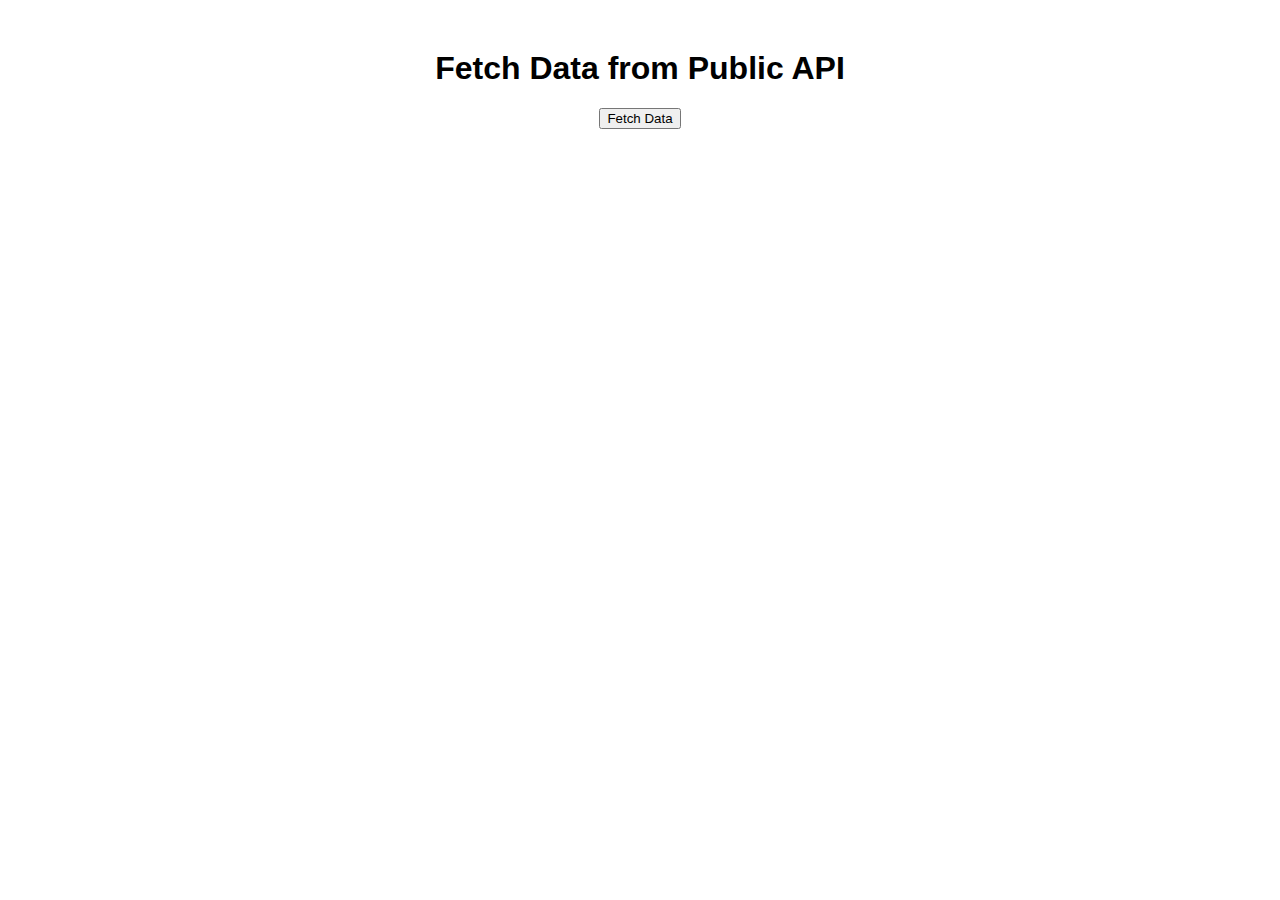
<file: Assign 5/index.html>
<!DOCTYPE html>
<html lang="en">
<head>
    <meta charset="UTF-8">
    <meta name="viewport" content="width=device-width, initial-scale=1.0">
    <title>Fetch Data with Promises</title>
    <style>
        body {
            font-family: Arial, sans-serif;
            text-align: center;
            margin: 50px;
        }
        #data {
            margin-top: 20px;
            font-size: 1.2em;
        }
    </style>
</head>
<body>
    <h1>Fetch Data from Public API</h1>
    <button id="fetchData">Fetch Data</button>
    <div id="data"></div>

    <script src="fetch-data.js"></script>
</body>
</html>
</file>
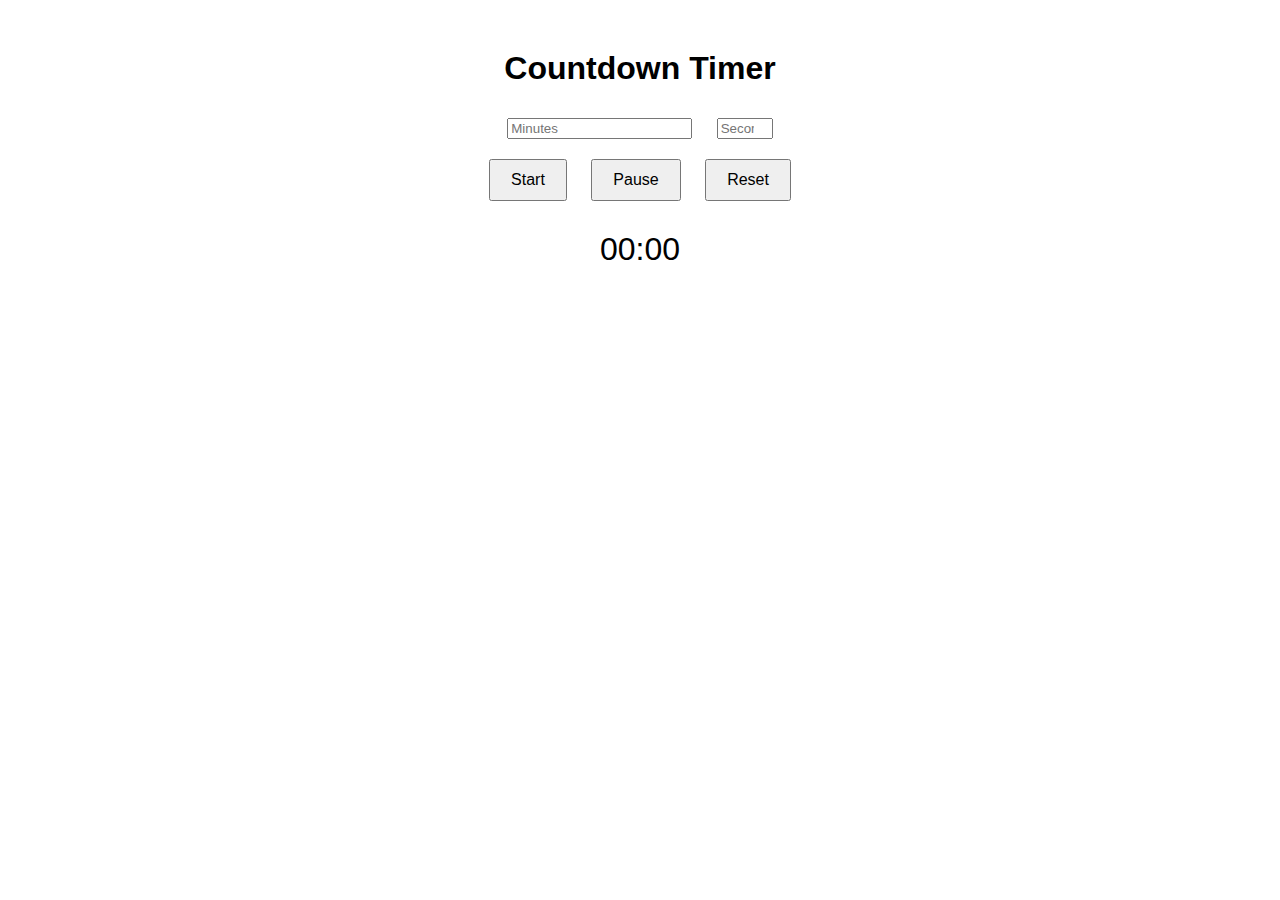
<file: Assign 5B/index.html>
<!DOCTYPE html>
<html lang="en">
<head>
    <meta charset="UTF-8">
    <meta name="viewport" content="width=device-width, initial-scale=1.0">
    <title>Countdown Timer</title>
    <style>
        body {
            font-family: Arial, sans-serif;
            text-align: center;
            margin: 50px;
        }
        .input-field {
            margin: 10px;
        }
        button {
            padding: 10px 20px;
            margin: 10px;
            font-size: 16px;
            cursor: pointer;
        }
        #timer {
            font-size: 2em;
            margin-top: 20px;
        }
    </style>
</head>
<body>
    <h1>Countdown Timer</h1>
    <div>
        <input type="number" id="minutes" class="input-field" placeholder="Minutes" min="0">
        <input type="number" id="seconds" class="input-field" placeholder="Seconds" min="0" max="59">
    </div>
    <div>
        <button id="start">Start</button>
        <button id="pause">Pause</button>
        <button id="reset">Reset</button>
    </div>
    <div id="timer">00:00</div>

    <script src="script.js"></script>
</body>
</html>
</file>
